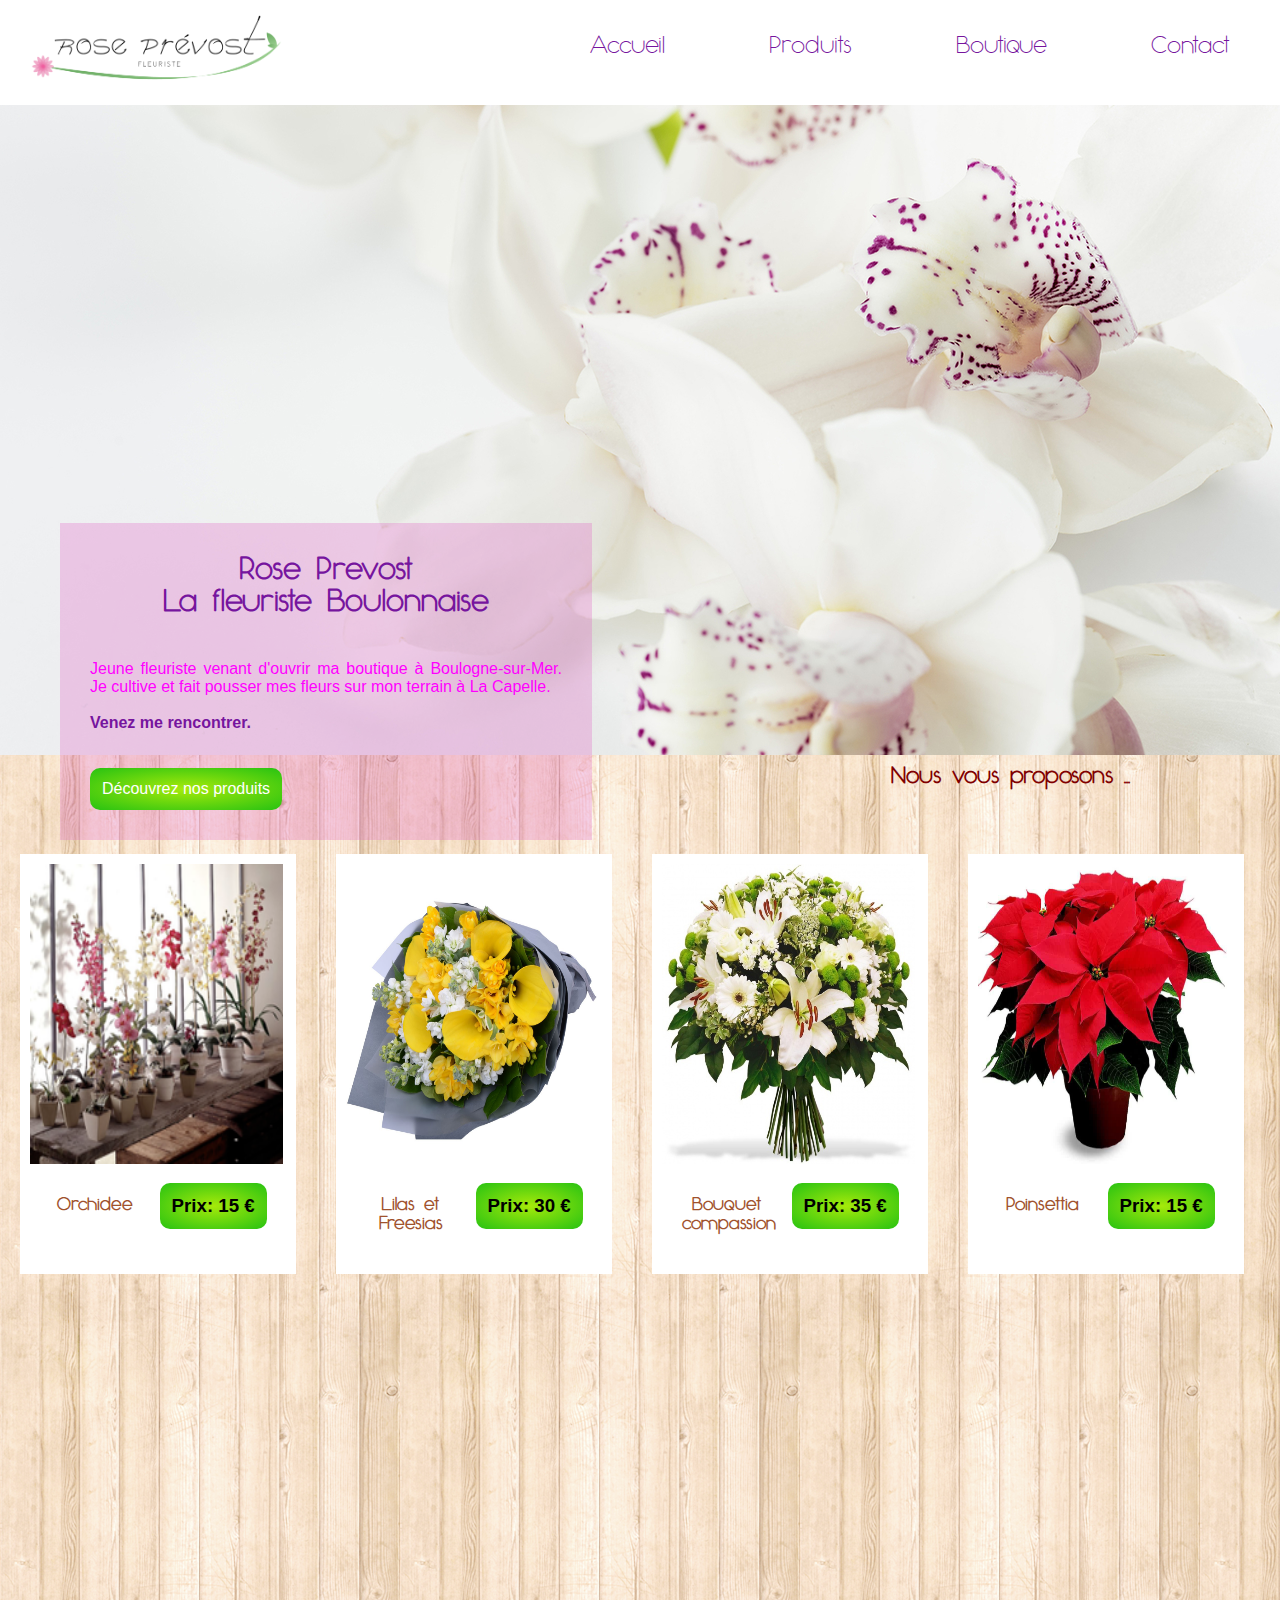
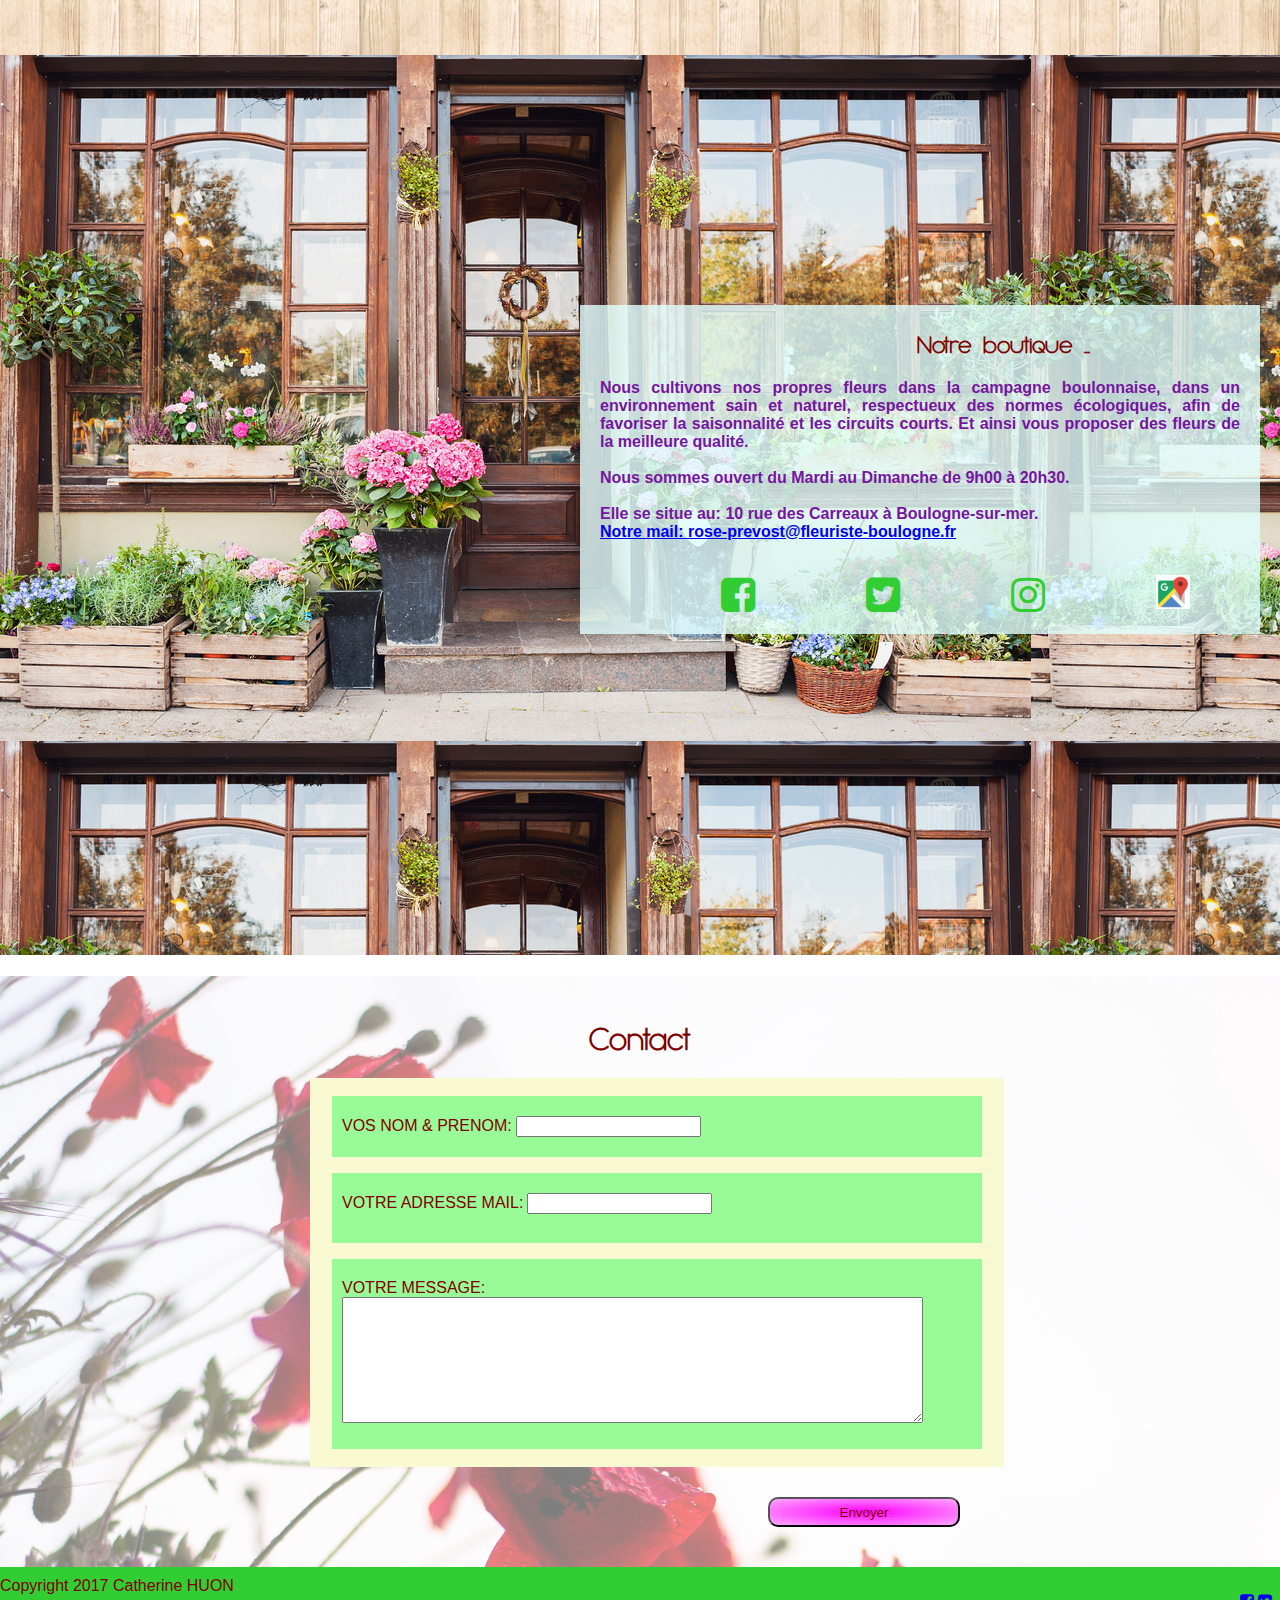
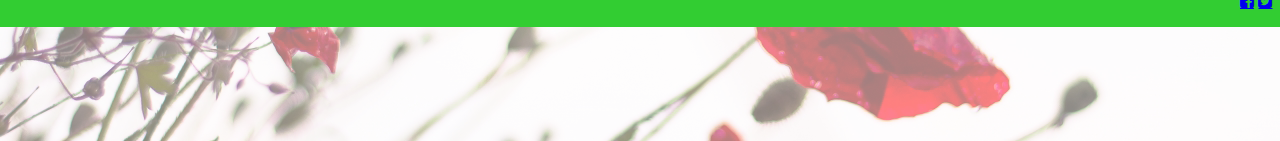
<file: index.html>
<!DOCTYPE html>
<html langue="fr">
<head>
  <meta charset="utf-8">
  <link rel="stylesheet" type="text/css" href="CSS/stylesheet1.css">
  <link rel="stylesheet" href="font-awesome-4.7.0/css/font-awesome.css">
<title></title>
</head>
<body>
  <header>
   <nav>
    <img class="logo" src="IMG/logo2.png">
    <ul>
      <li><a href="#Home">Accueil</a></li>
      <li><a href="#Produits">Produits</a></li>
      <li><a href="#Store">Boutique</a></li>
      <li><a href="#Contact">Contact</a></li>
    </ul>
   </nav>
 </header>

<section id="Home">
   <div class="bas">
     <h1 class="t1">Rose Prevost<br/>La fleuriste Boulonnaise</h1>
     <p class="p1">Jeune fleuriste venant d'ouvrir ma boutique à Boulogne-sur-Mer. Je cultive et fait pousser mes fleurs sur mon terrain à La Capelle.
       <br/><br/>
       <span>Venez me rencontrer.</span>
     </p>
     <div class="Bouton1"><a href="#Produits">Découvrez nos produits</a>
     </div>
   </div>
</section>

<!--Produits-->

<section id="Produits" style="margin-top: -20px;">
  <h2>Nous vous proposons ...</h2>
<div class="alignement">
  <div class="outer" style="">
    <div class="float">
      <img class="ORCHIDEE" src="IMG/plante-orchidee-selection1-vari.png">
    </div>
    <h3 class="titre-produit">Orchidee</h3>
    <h3 class="Bouton1">Prix: 15 €</h3>
  </div>

  <div class="outer">
    <div class="float">
      <img class="lilies" src="IMG/yellow_calla_lilies_and_matthiolas_bouquet.jpg">
    </div>
    <h3 class="titre-produit">Lilas et Freesias</h3>
    <h3 class="Bouton1">Prix: 30 €</h3>
  </div>

  <div class="outer">
    <div class="float">
      <img class="bouquet-compassion" src="IMG/bouquet-compassion-550x550-21523.jpg">
    </div>
    <h3 class="titre-produit">Bouquet compassion</h3>
    <h3 class="Bouton1">Prix: 35 €</h3>
  </div>

  <div class="outer">
    <div class="float">
      <img class="poinsettia" src="IMG/poinsettia-1024.jpg">
    </div>
    <h3 class="titre-produit">Poinsettia</h3>
    <h3 class="Bouton1">Prix: 15 €</h3>
  </div>
</div>
</section>

<!--Boutique-->
<section id="Store">
  <div class="boutique">
    <h2 class="t2">Notre boutique ...</h2>
    <p class="p2">Nous cultivons nos propres fleurs dans la campagne boulonnaise, dans un environnement sain et naturel, respectueux des normes écologiques, afin de favoriser la saisonnalité et les circuits courts. Et ainsi vous proposer des fleurs de la meilleure qualité.<br/><br/>Nous sommes ouvert du Mardi au Dimanche de 9h00 à 20h30.<br/><br/>
      <span>Elle se situe au: 10 rue des Carreaux à Boulogne-sur-mer.</span><a class="#googlemap" href="https://www.google.fr/maps/place/10+Rue+des+Carreaux,+62200+Boulogne-sur-Mer/@50.7253425,1.6080115,3a,75y,122.34h,90t/data=!3m7!1e1!3m5!1sqv0OwHT4rnl9aBahcTjeng!2e0!6s%2F%2Fgeo3.ggpht.com%2Fcbk%3Fpanoid%3Dqv0OwHT4rnl9aBahcTjeng%26output%3Dthumbnail%26cb_client%3Dmaps_sv.tactile.gps%26thumb%3D2%26w%3D203%26h%3D100%26yaw%3D113.59444%26pitch%3D0%26thumbfov%3D100!7i13312!8i6656!4m5!3m4!1s0x47dc2c44275e85ab:0xdf0e375f6f269142!8m2!3d50.7253966!4d1.6082646">
      <br/>
      <a href="mailto:rose-prevost@fleuriste-boulogne.fr">Notre mail: rose-prevost@fleuriste-boulogne.fr</a>
    </p>

<!--Réseaux sociaux-->
    <div class="réseaux-sociaux">
      <ul>
        <li><a href="https://fr-fr.facebook.com/" target="_blank"></a>
          <i class="fa fa-facebook-square" aria-hidden="true"></i>
        </li>
        <li><a href="https://twitter.com/?lang=fr" target="_blank"></a>
          <i class="fa fa-twitter-square" aria-hidden="true"></i>
        </li>
        <li><a href="https://www.instagram.com/?hl=fr" target="_blank"></a>
          <i class="fa fa-instagram" aria-hidden="true"></i>
        </li>
        <li><a href="https://maps.google.com/"><img src="IMG/logo-googlemap01.png"></a>
        </li>
      </ul>

  </div>
</section>

<!--Contact-->
<section id="Contact">
  <h1 class="t3">Contact</h1>
  <div class="contacts">
    <form class="contact1">
      <p class="pc1">
        <label>VOS NOM & PRENOM:</label>
        <input class="contact" type= "text">
      </p>
      <p class="pc2">
      <label for="email">VOTRE ADRESSE MAIL:</label>
      <input type="email" name="email" size="20"
       maxlength="40"  id="email" />
      </p>
      <p class="pc3">
      <label for="message">VOTRE MESSAGE:</label>
       <textarea name="message" id="message" cols="70" rows="8">
       </textarea>
     </p>
    </form>
    <!-- <p class="envoyer"> -->
      <!-- <input type="submit" value="Envoyer" /> -->
    <!-- </p> -->

  <!-- <p class="envoyer"> -->
    <button type="submit" value="Envoyer">Envoyer</button>
  <!-- </p> -->
  <footer>
    <div class="Copyright">Copyright 2017 Catherine HUON
      <p class="pc4">
        <a href="https://fr-fr.facebook.com/" target="_blank" class="fa fa-facebook-square" aria-hidden="true"></a>
        <a href="https://twitter.com/?lang=fr" target="_blank" class="fa fa-twitter-square" aria-hidden="true"></a>
      </p>
    </div>
  </footer>
  </div>
</section>

</body>
</html>
</file>
<file: CSS/stylesheet1.css>
@font-face {
  font-family: 'Occupied';
  src: url('../FONT/Occupied.otf') format('truetype');
}

html, body{
  margin: 0;
  padding: 0;
  height: 100%;
  width: 100%;
}
.logo{
  height: 100px;
  float: left;
}
nav{
  height: 105px;
  width: 100%;
  background-color: white;
  font-style: bolder;
}
ul{
  float: right;
}
ul li {
  display: inline;
  /*text-align: right;*/
  margin: 50px;
  font-style: normal;
  font-variant: normal;
  text-align: center;
  font-size: 40px;
  font-weight: 400;
}
ul li a{
  color: #76159e;
  font-family: 'Occupied';
  text-decoration: none;
  text-align: right;
  font-size: 25px;
}
#Home{
  background-image: url(../IMG/flower3_1.jpg);
  background-repeat: no-repeat;
  background-attachment: fixed;
  height: 650px;
  width: 100%;
}
.bas{
  position: absolute;
  left: 60px;
  width: 40%;
  /*background-color: #dda0dd;*/
  background-color: rgba(225, 104, 200, 0.3);
  bottom: 60px;
  font-family: 'Occupied', sans-serif;
  font-weight: normal;
  color: #76159e;
  padding: 10px;
  background-attachment: inherit;
}
h1.t1{
  font-weight: bolder;
  text-align: center;
  font-size: 200%;
}
p.p1{
  font-family: 'Helvetica', sans-serif;
  color: #ff00ff;
  text-align: justify;
  font-weight: normal;
  padding: 20px;
}
span{
  font-family: 'Helvetica', sans-serif;
  color: #ff00ff;
  text-align: left;
}
.Bouton1{
  padding: 12px;
  text-align: center;
  font-family: 'Helvetica';
  border-radius: 10px;
  background-image: radial-gradient(#a6ea0a, #27c212);
  margin-bottom: 20px;
  float: left;
  text-decoration: none;
  margin-left: 20px;
}
.Bouton1 a{
  font-family: 'Helvetica', sans-serif;
  color: white;
  font-weight: normal;
  padding-bottom: : 50px;
  text-decoration: none;
  /*text-align: center;*/
}

/*section produits*/

#Produits{
  /*background: #FFAAFF;*/
  /*background-image: linear-gradient(white, #98FB98);*/
  min-height: 750px;
  height: 100%;
  width: 100%;
  background-image: url(../IMG/wood4.png);
  /*margin-top: : -25px;*/
  /*le background en dégradé ça ne me plaît pas */

}
h2{
  font-family: 'Occupied';
  color: #800000;
  font-weight: normal;
  font-weight: bolder;
  text-align: right;
  margin-right: 150px;
  padding-top: 10px;
}
h3{
  text-align: center;
  padding: 5px 0 0 0;
}
.alignement {
  width: 100%;
  margin: 0 auto;
}
.outer{
  width: 20%;
  height: 400px;
  padding: 10px;
  margin: 45px 20px 15px 20px;
  /*margin: 30px;*/
  /*background-image: url(../IMG/wood4.png);*/
  background-color: white;
  float: left;
}
.float {
  height: 300px;
  width: 253px;
  font-weight: normal;
  /*background-image: url(../IMG/plante-orchidee-selection-variete-tg.png);*/
  /*margin: 20px;*/
  /*display: inline-block;*/
}
.titre-produit {
  font-family: 'Occupied', sans-serif;
  color: #A0522D;
  font-weight: bold;
  float: left;
  padding: 30px 0 30px 20px;
  width: 35%;
  margin-top: 2px;
}
.Prix {
  font-family: 'Occupied', sans-serif;
  font: #8B4513;
  float: right;
  height: 40px;
  width: 100px;
  background-color: #7fff00;
  align-content: center;
  text-align: center;
  margin: 30px 15px 10px 0;
}
.ORCHIDEE {
  height: 300px;
  width: 253px;
}
.lilies{
  height: 300px;
  width: 253px;
}
.bouquet-compassion{
  height: 300px;
  width: 253px;
}
.poinsettia{
  height: 300px;
  width: 253px;
}

/*section boutique*/

#Store{
  background-image: url(../IMG/boutique01.jpg);
  min-height: 750px;
  height: 100%;
  width: 100%;
}
.boutique{
  /*position: relative;*/
  height: auto;
  width: 50%;
  /*background-color: #dda0dd;*/
  background-color: rgba(225, 255, 255, 0.8);
  font-family: 'Helvetica', sans-serif;
  font-weight: normal;
  color: #76159e;
  padding: 0 20px 0 20px;
  float: right;
  margin-top: 250px;
  margin-right: 20px;
}
h2.t2{

}
p.p2{
  text-align: justify;
  color: #76159e;
  font-weight: bold;
  font-family: 'Helvetica', sans-serif;
}
span{
  color: #76159e;
  font-weight: bold;
  font-family: 'Helvetica', sans-serif;
}
.réseaux-sociaux {
color: #32CD32;
height: 30px;
width: 30px;
display: inline;
text-align: right;
}
#Contact{
  /*background: linear-gradient(white,#32CD32);*/
  min-height: 750px;
  height: 85%;
  width: 100%;
  background-image: url(../IMG/flower15.png);
}

.t3{
  font-weight: bold;
  font-family: 'Occupied';
  color: #800000;
  text-align: center;
  margin-bottom: -150px;
  padding-top: 50px;
}
form{
  height: 50%;
  width: 50%;
  margin: 170px -50px 0 310px;
  padding: 0 50px 0 0;
  border: 2px solid #FAFAD2;
  background-color: #FAFAD2;
}
.pc1{
  height: 50%;
  width: 100%;
  background-color: #98FB98;
  text-align: left;
  margin-left: 20px;
  padding: 20px 0 20px 10px;
}
label{
  font-weight: normal;
  font-family: Helvetica, sans-serif;
  color: #800000;
}
.pc2{
  height: 50px;
  width: 100%;
  background-color: #98FB98;
  text-align: left;
  margin-left: 20px;
  padding: 20px 0 0 10px;
}
.pc3{
  height: 150px;
  width: 100%;
  background-color: #98FB98;
  text-align: left;
  margin-left: 20px;
  padding: 20px 0 20px 10px;
}
button{
  height: 30px;
  width: 15%;
  float: right;
  margin-right: 25%;
  margin-top: 30px;
  background-image: radial-gradient(#ff00ff,#FFAAFF);
  border-radius: 10px;
  color: #800000;
}
/*footer{
  /*background-color: #32CD32;*/
  /*bottom: 0;*/
  /*margin-top: 200px;*/
  /*width: 100%;
  height: 50px;*/
  /*padding-top: 20px;*/
/*}*/
.Copyright{
  font-weight: normal;
  font-family: 'Helvetica', sans-serif;
  color: #800000;
  /*margin-left: 20px;*/
  padding-top: 10px;
  margin-top: 100px;
  width: 100%;
  height: 50px;
  background-color: #32CD32;
}
.pc4{
color: #800000;
height: 40px;
width: 40px;
display: inline;
float: right;
}
</file>
